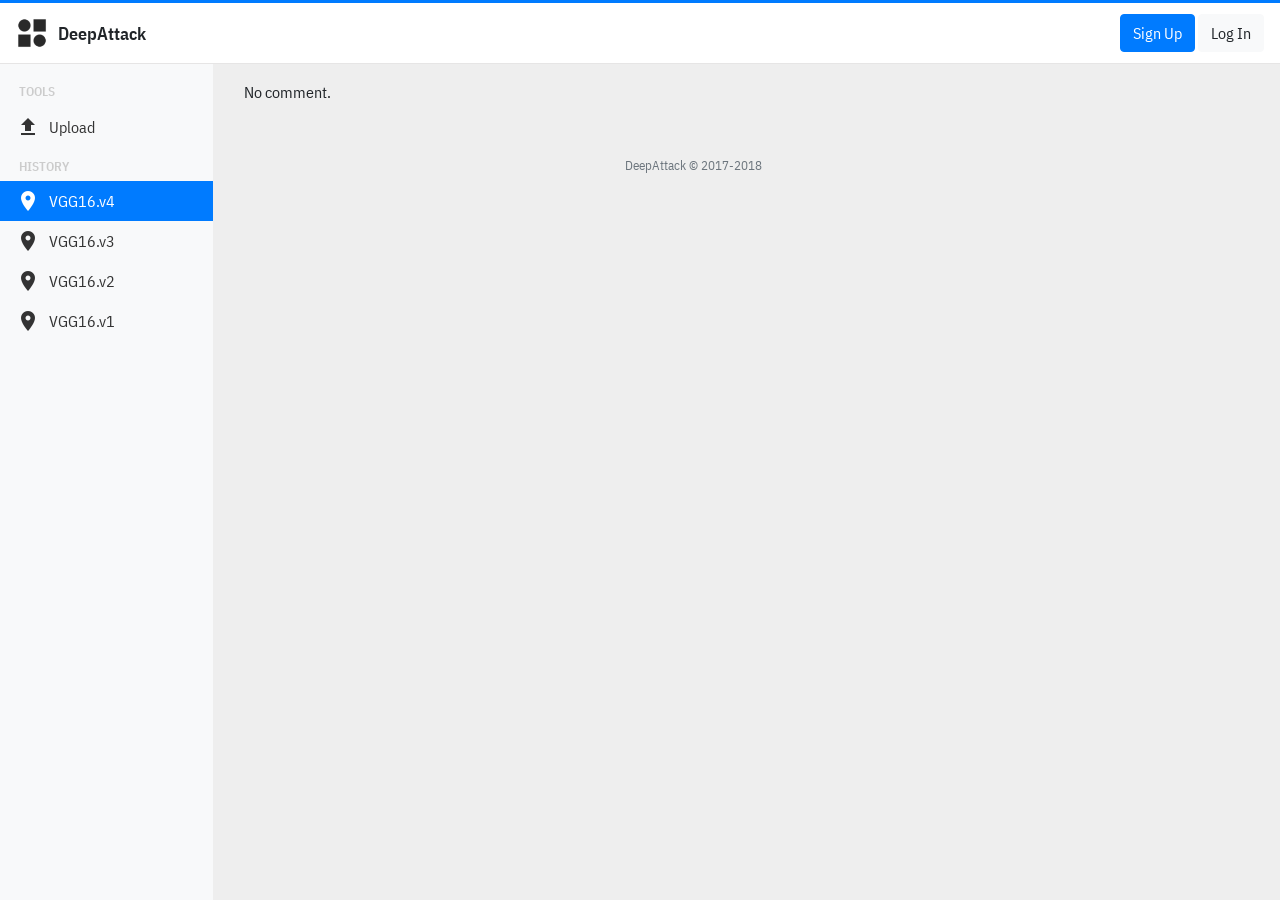
<file: demo/index.html>
<!doctype html>
<html lang="en">
  <head>
    <!-- Required meta tags -->
    <meta charset="utf-8">
    <meta name="viewport" content="width=device-width, initial-scale=1, shrink-to-fit=no">

    <!-- Bootstrap CSS -->
    <link rel="stylesheet" href="https://maxcdn.bootstrapcdn.com/bootstrap/4.0.0/css/bootstrap.min.css" integrity="sha384-Gn5384xqQ1aoWXA+058RXPxPg6fy4IWvTNh0E263XmFcJlSAwiGgFAW/dAiS6JXm" crossorigin="anonymous">

    <link rel="stylesheet" href="style.css">

    <title>DeepAttack</title>
  </head>
  <body>
    <nav class="navbar brand-border sticky-top">
      <div class="navbar-brand">
        <a href="#"><img src="logo.png"/></a><span>DeepAttack</span>
      </div>
      <div class="pull-right">
        <a role="button" href="landing.html" class="btn btn-primary">Sign Up</a>
        <a role="button" href="landing.html" class="btn btn-light">Log In</a>
      </div>
    </nav>
    <div class="container-fluid">
      <div class="row">
        <div class="col-md-2 sidebar bg-light">
          <div class="sidebar-sticky">
            <ul class="nav flex-column">
              <li class="divider">Tools</li>
              <li class="nav-item">
                <a href="#1" class="nav-link"><i class="material-icons">file_upload</i> Upload</a>
              </li>
              <li class="divider">History</li>
              <li class="nav-item">
                <a href="#1" class="nav-link active"><i class="material-icons">place</i> VGG16.v4</a>
              </li>
              <li class="nav-item">
                <a href="#2" class="nav-link"><i class="material-icons">place</i> VGG16.v3</a>
              </li>
              <li class="nav-item">
                <a href="#3" class="nav-link"><i class="material-icons">place</i> VGG16.v2</a>
              </li>
              <li class="nav-item">
                <a href="#4" class="nav-link"><i class="material-icons">place</i> VGG16.v1</a>
              </li>
            </ul>
          </div>
        </div>
        <main class="col-md-9">
          <div class="content">
            <p>No comment.</p>
            <p class="mt-5 text-muted text-center"><small>DeepAttack © 2017-2018</small></p>
          </div>
        </main>
      </div>
    </div>

    <!-- Optional JavaScript -->
    <!-- jQuery first, then Popper.js, then Bootstrap JS -->
    <script src="https://code.jquery.com/jquery-3.2.1.slim.min.js" integrity="sha384-KJ3o2DKtIkvYIK3UENzmM7KCkRr/rE9/Qpg6aAZGJwFDMVNA/GpGFF93hXpG5KkN" crossorigin="anonymous"></script>
    <script src="https://cdnjs.cloudflare.com/ajax/libs/popper.js/1.12.9/umd/popper.min.js" integrity="sha384-ApNbgh9B+Y1QKtv3Rn7W3mgPxhU9K/ScQsAP7hUibX39j7fakFPskvXusvfa0b4Q" crossorigin="anonymous"></script>
    <script src="https://maxcdn.bootstrapcdn.com/bootstrap/4.0.0/js/bootstrap.min.js" integrity="sha384-JZR6Spejh4U02d8jOt6vLEHfe/JQGiRRSQQxSfFWpi1MquVdAyjUar5+76PVCmYl" crossorigin="anonymous"></script>
  </body>
</html>
</file>
<file: demo/style.css>
@import url('https://fonts.googleapis.com/css?family=IBM+Plex+Sans+Condensed:400,600|Material+Icons');



body {
  background-color: #eee;
  font-family: 'IBM Plex Sans Condensed', sans-serif;
}

.main-container {
  padding: 25px;
}

.splash-container {
  max-width: 540px;
  margin-left: auto;
  margin-right: auto;
  margin-top: 40px;
  margin-bottom: 40px;
}

.card {
  background-color: #fff;
  margin-bottom: 25px;
  box-shadow: 0 0 4px 0 rgba(0, 0, 0, .04);
  border-radius: 3px;
  display: block;
}

.brand-border {
  border-top: 3px solid #007bff;
}

.sidebar-sticky {
  position: -webkit-sticky;
  position: sticky;
  top: 64px;
  height: calc(100vh - 64px);
  padding-top: .5rem;
  padding-bottom: 2rem;
  overflow-x: hidden;
  overflow-y: auto;
}

.sidebar {
  padding: 0;
}

.navbar {
  background-color: #fff;
  border-bottom: 1px solid #e6e5e5;
  height: 64px;
}

.navbar-brand img {
  height: 32px;
}

.navbar-brand span {
  vertical-align: middle;
  font-size: large;
  margin: 0 .6rem;
  cursor: default;
  font-weight: 600;
}

.sidebar .nav-link {
  color: #333;
}

.sidebar .nav-link i {
  vertical-align: bottom;
  margin-right: .4rem;
}

.sidebar .nav-link.active {
  color: #fff;
  background-color: #007bff;
}

.sidebar .divider {
  padding: 10px 1.2rem 5px;
  font-size: small;
  font-weight: 600;
  color: #ccc;
  text-transform: uppercase;
}

.content {
  padding: 1rem;
}
</file>
